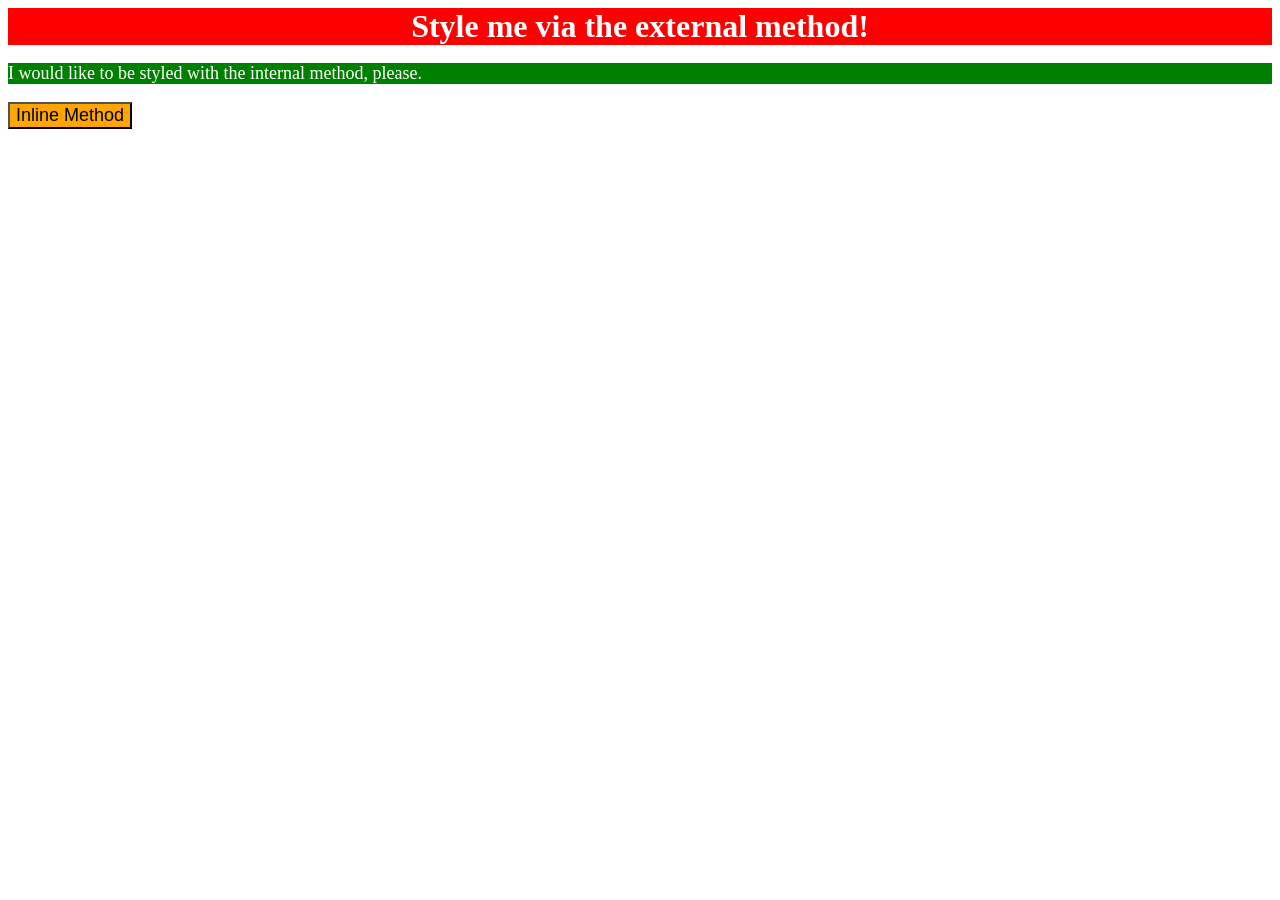
<file: foundations/intro-to-css/01-css-methods/index.html>
<!DOCTYPE html>
<html lang="en">
  <head>
    <meta charset="UTF-8">
    <meta http-equiv="X-UA-Compatible" content="IE=edge">
    <meta name="viewport" content="width=device-width, initial-scale=1.0">
    <title>Methods for Adding CSS</title>
    <link rel = "stylesheet" href="styles.css">
    <style>
      p{
        background-color: green;
        color: white;
        font-size: 18px;
      }
    </style>
  </head>
  <body>
    <div>Style me via the external method!</div>
    <p>I would like to be styled with the internal method, please.</p>
    <button style="background-color: orange; font-size: 18px;">Inline Method</button>
  </body>
</html>
</file>
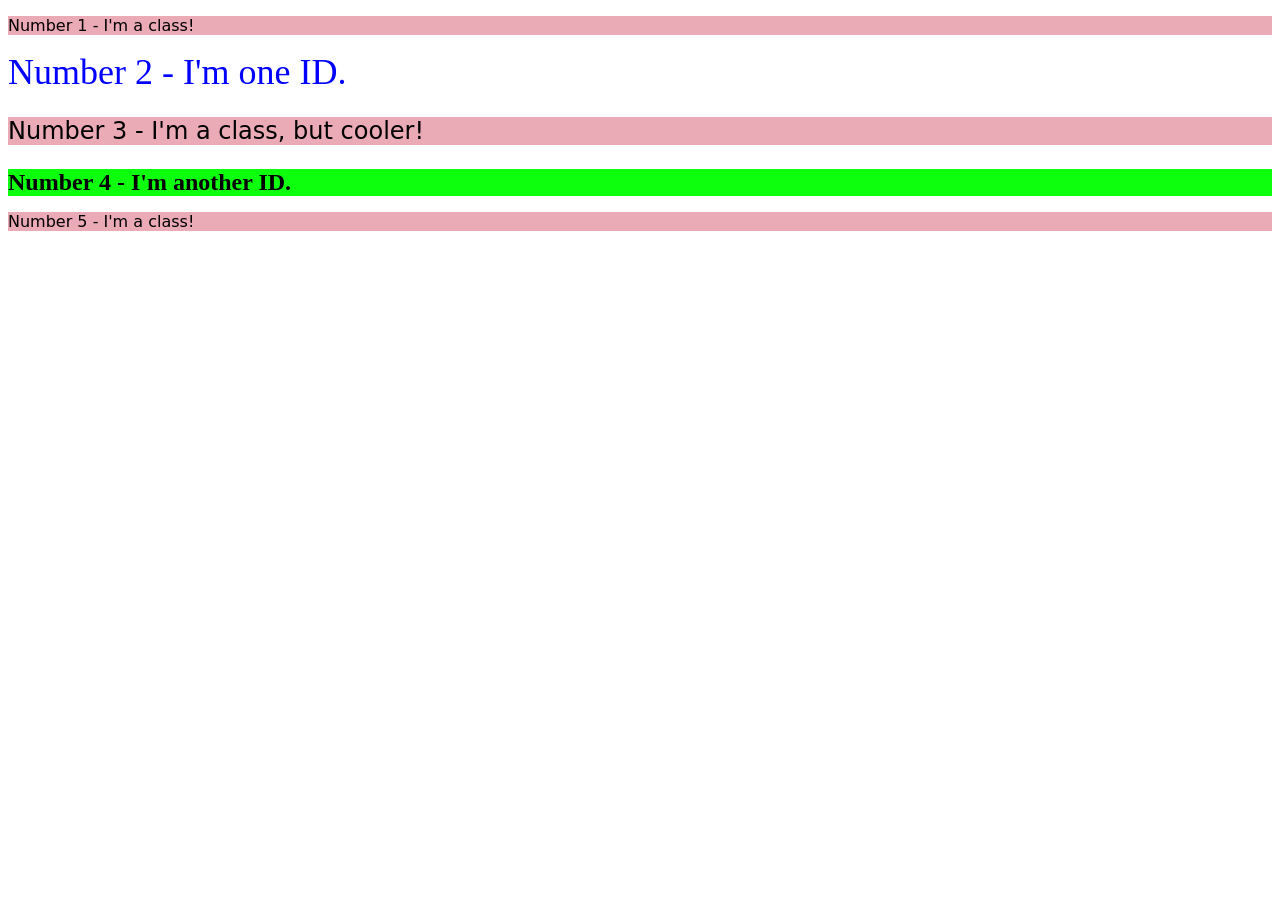
<file: foundations/intro-to-css/02-class-id-selectors/index.html>
<!DOCTYPE html>
<html lang="en">
  <head>
    <meta charset="UTF-8">
    <meta http-equiv="X-UA-Compatible" content="IE=edge">
    <meta name="viewport" content="width=device-width, initial-scale=1.0">
    <title>Class and ID Selectors</title>
    <link rel="stylesheet" href="style.css">
  </head>
  <body>
    <p class="Odd">Number 1 - I'm a class!</p>
    <div id="two">Number 2 - I'm one ID.</div>
    <p class="Odd third">Number 3 - I'm a class, but cooler!</p>
    <div id="fourth" class="third">Number 4 - I'm another ID.</div>
    <p class="Odd">Number 5 - I'm a class!</p>
  </body>
</html>
</file>
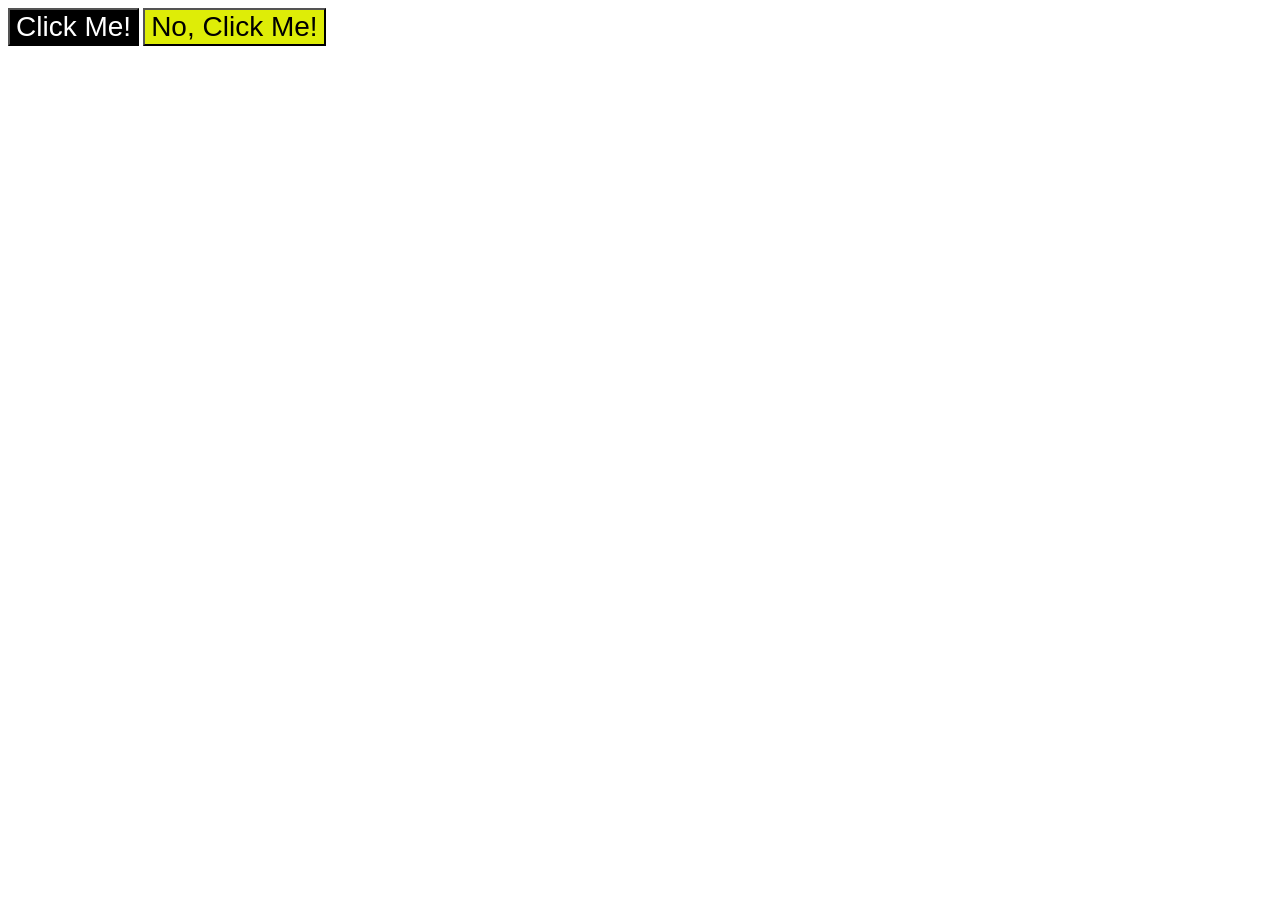
<file: foundations/intro-to-css/03-grouping-selectors/index.html>
<!DOCTYPE html>
<html lang="en">
  <head>
    <meta charset="UTF-8">
    <meta http-equiv="X-UA-Compatible" content="IE=edge">
    <meta name="viewport" content="width=device-width, initial-scale=1.0">
    <title>Grouping Selectors</title>
    <link rel="stylesheet" href="style.css">
  </head>
  <body>
    <button class="one">Click Me!</button>
    <button class="two">No, Click Me!</button>
  </body>
</html>
</file>
<file: foundations/intro-to-css/01-css-methods/styles.css>
div{
    background-color:red;
    color:white;
    font-size: 32px;
    font-weight: bold;
    text-align: center;
}
</file>
<file: foundations/intro-to-css/02-class-id-selectors/style.css>
/* Add CSS Styling */
.Odd {
    background-color: hsla(350, 60%, 66%, 0.6);
    font-family: Verdana, "DejaVu Sans", "sans-serif";
}

#two {
    color: rgb(0,0,255);
    font-size: 36px;
}

.third {
    font-size: 24px;
}

#fourth {
    background-color: #00ff00f2;
    font-weight: bold;
}
</file>
<file: foundations/intro-to-css/03-grouping-selectors/style.css>
/* Add CSS Styling */

.one{
    background-color: black;
    color: #ffffff;
}

.two {
    background-color: hsl(64, 94%, 48%);
}

.one,.two {
    font-size: 28px;
    font-family: 'Helvetica', 'Times New Roman', 'sans-serif';
}
</file>
